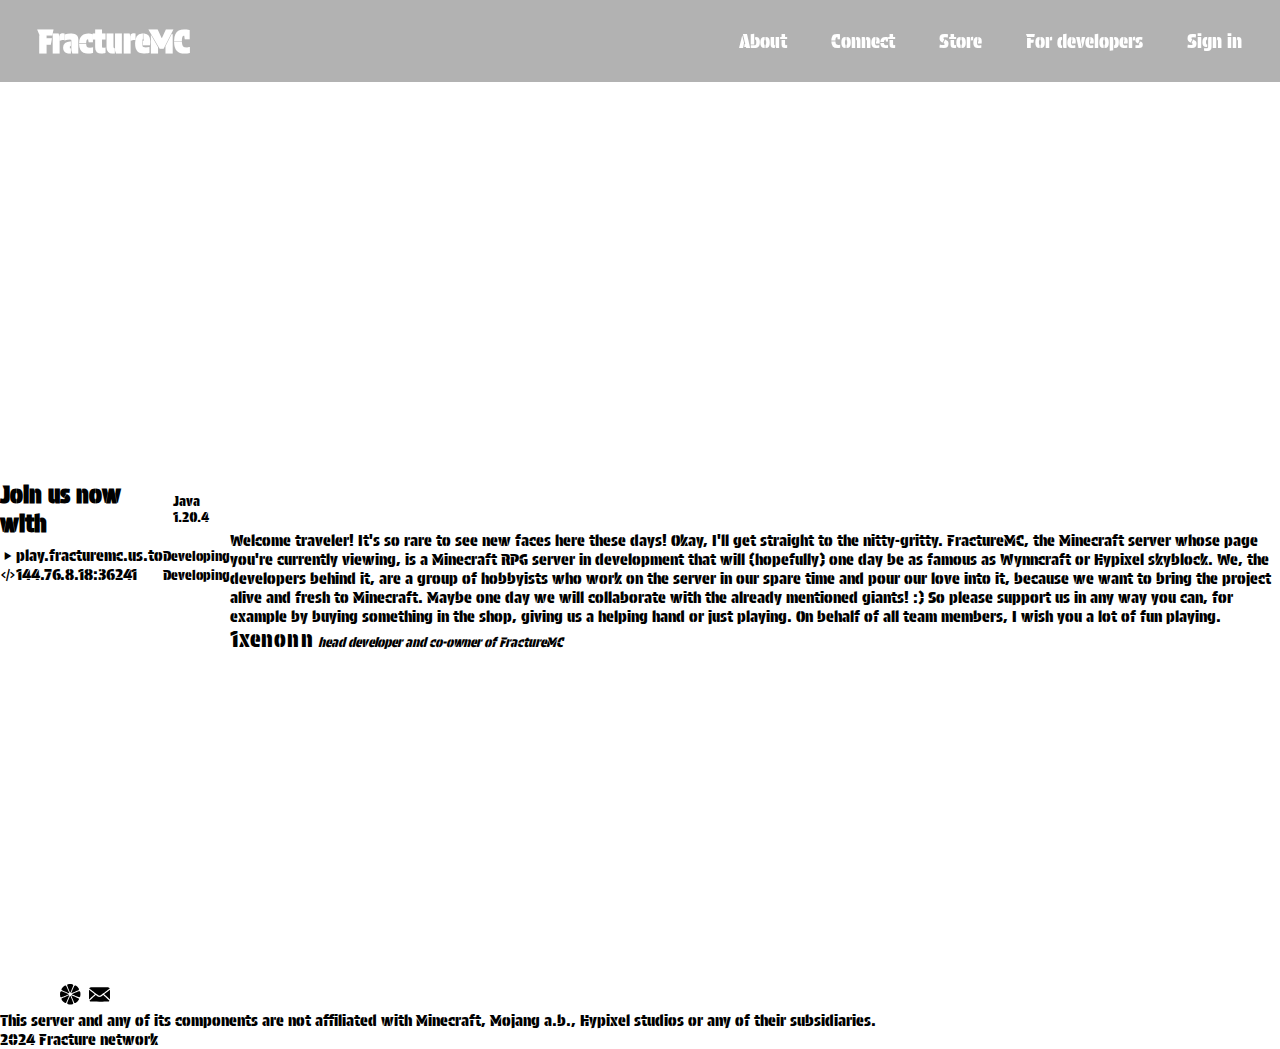
<file: connect/index.html>
<html>
    <head>
        <title>FractureMC</title>
        <link rel="stylesheet" href="style.css">
        <link rel="icon" href="../assets/FractureMC.svg">
        <meta charset="UTF-8">
        <meta http-equiv="X-UA-Compatible" content="IE=edge">
        <meta name="viewport" content="width=device-width, initial-scale=1.0">
        <link rel="preconnect" href="https://fonts.googleapis.com">
        <link rel="preconnect" href="https://fonts.gstatic.com" crossorigin>
        <link href="https://fonts.googleapis.com/css2?family=Protest+Guerrilla&display=swap" rel="stylesheet">
        <link href='https://unpkg.com/boxicons@2.1.4/css/boxicons.min.css' rel='stylesheet'>
    </head>
    <body>
        <header class="header">
            <a href="/" class="logo">FractureMC</a>
            <input type="checkbox" id="check">
            <label for="check" class="icons">
                <i class="bx bx-menu" id="menu_icon"></i>
                <i class="bx bx-x" id="close_icon"></i>
            </label>

            <navbar class="navbar">
                <a href="/about" style="--i:0;" class="nav_item">About</a>
                <a href="/connect" style="--i:1;" class="nav_item">Connect</a>
                <a href="/store" style="--i:2;" class="nav_item">Store</a>
                <a href="/labs" style="--i:3;" class="nav_item">For developers</a>
                <a href="/login" style="--i:4;" class="nav_item">Sign in</a>
            </navbar>
        </header>
        <div class="body">
            <div class="spaceBetweenY xcenter_child margin" id="leftBox">
                <div class="blur rounded margin_child padding_child" style=" display: flex; align-items: center; justify-content: space-between; border-bottom-left-radius: 0; border-bottom-right-radius: 0; margin-bottom: 0.5rem;">
                    <div class="margin_child" style="display: flex; align-items: center; justify-content: space-between; margin-right: 0; padding-right: 0;">
                        <h2 class="white">Join us now with</h2>
                    </div>
                    <div class="tag_ver" style="display: flex; align-items: center; justify-content: center; margin-right: auto;">
                        <svg xmlns="http://www.w3.org/2000/svg"  viewBox="0 0 48 48" width="1.5rem" height="1.5rem" style="margin-right: .3rem; fill: white;"><path d="M 23.962891 3.0058594 A 1.50015 1.50015 0 0 0 23.314453 3.171875 L 6 12.070312 A 1.50015 1.50015 0 0 0 5 13.71875 L 5 35.5 A 1.50015 1.50015 0 0 0 5.8144531 36.833984 L 23.314453 45.824219 A 1.50015 1.50015 0 0 0 24.685547 45.824219 L 42.185547 36.833984 A 1.50015 1.50015 0 0 0 43 35.5 L 43 13.763672 A 1.50015 1.50015 0 0 0 41.955078 12.046875 L 41.953125 12.046875 L 24.685547 3.171875 A 1.50015 1.50015 0 0 0 23.962891 3.0058594 z M 40 20.314453 L 40 34.583984 L 24 42.802734 L 8 34.583984 L 8 21.597656 L 10.009766 22.535156 L 10.007812 23.486328 C 10.007812 23.674328 10.112297 23.845641 10.279297 23.931641 L 12.255859 24.947266 C 12.410859 25.027266 12.595141 25.020688 12.744141 24.929688 C 12.892141 24.838687 12.984375 24.676953 12.984375 24.501953 L 12.984375 21.804688 L 14.988281 22.798828 L 14.988281 24.103516 C 14.988281 24.291516 15.093766 24.462828 15.259766 24.548828 L 17 25.441406 L 17.013672 27.044922 C 17.014672 27.234922 17.123922 27.407234 17.294922 27.490234 L 20.279297 28.9375 C 20.348297 28.9715 20.424047 28.988281 20.498047 28.988281 C 20.590047 28.988281 20.682672 28.963109 20.763672 28.912109 C 20.909672 28.821109 20.997047 28.662234 20.998047 28.490234 L 21.009766 26.142578 L 24 27.722656 L 24 30.009766 C 24 30.183766 24.089281 30.344547 24.238281 30.435547 C 24.318281 30.484547 24.409 30.509766 24.5 30.509766 C 24.578 30.509766 24.654562 30.491078 24.726562 30.455078 L 27.714844 28.933594 C 27.881844 28.848594 27.985328 28.677234 27.986328 28.490234 L 28.001953 26.238281 L 29.990234 25.273438 L 30.003906 28.490234 C 30.003906 28.664234 30.094187 28.824062 30.242188 28.914062 C 30.390187 29.005063 30.575469 29.011594 30.730469 28.933594 L 32.738281 27.902344 C 32.905281 27.817344 33.009766 27.645031 33.009766 27.457031 L 33.009766 22.1875 L 35.013672 21.191406 L 35.013672 24.501953 C 35.013672 24.675953 35.105906 24.836734 35.253906 24.927734 C 35.403906 25.018734 35.587188 25.025312 35.742188 24.945312 L 37.71875 23.931641 C 37.88575 23.845641 37.990234 23.673328 37.990234 23.486328 L 37.988281 21.253906 L 40 20.314453 z M 37.542969 26.005859 C 37.460719 26.000109 37.377781 26.015281 37.300781 26.050781 L 35.277344 26.978516 C 35.098344 27.060516 34.983375 27.2405 34.984375 27.4375 L 35 29.486328 C 35.001 29.660328 35.091234 29.820156 35.240234 29.910156 C 35.320234 29.958156 35.41 29.982422 35.5 29.982422 C 35.578 29.982422 35.656516 29.963734 35.728516 29.927734 L 37.736328 28.896484 C 37.903328 28.811484 38.007813 28.639172 38.007812 28.451172 L 38.007812 26.505859 C 38.007812 26.335859 37.920344 26.175984 37.777344 26.083984 C 37.705344 26.038484 37.625219 26.011609 37.542969 26.005859 z M 13.458984 28.021484 C 13.376609 28.027234 13.296609 28.053609 13.224609 28.099609 C 13.081609 28.191609 12.994141 28.350484 12.994141 28.521484 L 12.994141 30.46875 C 12.994141 30.65675 13.099625 30.826109 13.265625 30.912109 L 15.273438 31.943359 C 15.345437 31.980359 15.422953 31.998047 15.501953 31.998047 C 15.591953 31.998047 15.682719 31.975734 15.761719 31.927734 C 15.910719 31.837734 16.000953 31.677906 16.001953 31.503906 L 16.017578 29.453125 C 16.019578 29.256125 15.905562 29.076141 15.726562 28.994141 L 13.703125 28.066406 C 13.625625 28.031406 13.541359 28.015734 13.458984 28.021484 z M 32.544922 30.019531 C 32.462547 30.013781 32.379734 30.028953 32.302734 30.064453 L 30.279297 30.992188 C 30.100297 31.074188 29.985328 31.255172 29.986328 31.451172 L 30.001953 33.501953 C 30.002953 33.674953 30.093188 33.835781 30.242188 33.925781 C 30.321188 33.973781 30.411953 33.996094 30.501953 33.996094 C 30.579953 33.996094 30.658469 33.977406 30.730469 33.941406 L 32.738281 32.910156 C 32.905281 32.824156 33.009766 32.654797 33.009766 32.466797 L 33.009766 30.519531 C 33.009766 30.349531 32.922297 30.191609 32.779297 30.099609 C 32.707797 30.053109 32.627297 30.025281 32.544922 30.019531 z"/></svg>
                        <p class="white" style="font-size: 14px;">Java 1.20.4</p>
                    </div>
                </div>
                <div class="blur rounded padding_child" id="connectIPs">
                    <div class="margin_child" style="display: flex; align-items: center; justify-content: space-between; padding-bottom: 0;">
                        <div class="margin_child" style="display: flex; align-items: center; justify-content: center;">
                            <i class='bx bx-play white size'></i>
                            <p class="white h3">play.fracturemc.us.to</p>
                        </div>
                        <div>
                            <p class="tag_dev" style="font-size: 14px;">Developing</p>
                        </div>
                    </div>
                    <div class="margin_child" style="display: flex; align-items: center; justify-content: space-between; padding-top: 0;">
                        <div class="margin_child" style="display: flex; align-items: center; justify-content: center;">
                            <i class='bx bx-code-alt white size'></i>
                            <p class="white h3">144.76.8.18:36241</p>
                        </div>
                        <div>
                            <div class="tag_dev">
                                <p style="font-size: 14px;">Developing</p>
                            </div>
                        </div>
                        
                    </div>
                </div>
            </div>
            <div class="spaceBetweenY margin blur rounded padding_child xcenter_child" id="rightBox">
                <h1 class="">About FractureMC</h1>
                <p class="white" style="row-gap: .2rem;">
                    Welcome traveler! It's so rare to see new faces here these days! 
                    Okay, I'll get straight to the nitty-gritty. FractureMC, the Minecraft 
                    server whose page you're currently viewing, is a Minecraft RPG server in development 
                    that will (hopefully) one day be as famous as Wynncraft or Hypixel skyblock. 
                    We, the developers behind it, are a group of hobbyists who work on the server 
                    in our spare time and pour our love into it, because we want to bring the project 
                    alive and fresh to Minecraft. Maybe one day we will collaborate with the already 
                    mentioned giants! :) So please support us in any way you can, for example by buying 
                    something in the shop, giving us a helping hand or just playing. On behalf of all 
                    team members, I wish you a lot of fun playing.
                </p>
                <p class="white" style="display: inline; text-align: end; padding-top: 0; padding-bottom: 0; font-size: 22px; letter-spacing: 1.1;">1xenonn</p>
                <p class="white" style="display: inline; text-align: end; padding-top: 0; font-size: smaller; font-style: italic;">head developer and co-owner of FractureMC</p>
            </div>
        </div>
        <div class="footer">
            <div class="socials"> 
                <svg class ="" width="25px" height="25px" viewBox="-25 -28.5 512 512" version="1.1" xmlns="http://www.w3.org/2000/svg" xmlns:xlink="http://www.w3.org/1999/xlink" preserveAspectRatio="xMidYMid" onclick='location.href = "https://www.youtube.com/@FractureNetwork";'><g fill="none" id="youtube"><path d="M365.257,67.393H95.744C42.866,67.393,0,110.259,0,163.137v134.728 c0,52.878,42.866,95.744,95.744,95.744h269.513c52.878,0,95.744-42.866,95.744-95.744V163.137 C461.001,110.259,418.135,67.393,365.257,67.393z M300.506,237.056l-126.06,60.123c-3.359,1.602-7.239-0.847-7.239-4.568V168.607 c0-3.774,3.982-6.22,7.348-4.514l126.06,63.881C304.363,229.873,304.298,235.248,300.506,237.056z"/></g></svg>                               
                <svg class ="" width="25px" height="25px" viewBox="0 -28.5 256 256" version="1.1" xmlns="http://www.w3.org/2000/svg" xmlns:xlink="http://www.w3.org/1999/xlink" preserveAspectRatio="xMidYMid" onclick='location.href = "https://www.discord.gg/TjhWfyDYz5";'><g fill="none" id="discord"><path xmlns="http://www.w3.org/2000/svg" d="M216.86 16.597A208.516 208.516 0 0 0 164.045 0c-2.275 4.113-4.933 9.646-6.765 14.046-19.692-2.961-39.203-2.961-58.533 0C96.914 9.646 94.197 4.113 91.9 0a207.786 207.786 0 0 0-52.855 16.638C5.62 67.147-3.44 116.401 1.09 164.958c22.169 16.555 43.653 26.612 64.775 33.193a161.085 161.085 0 0 0 13.873-22.848 136.43 136.43 0 0 1-21.846-10.632 108.656 108.656 0 0 0 5.356-4.237c42.123 19.702 87.89 19.702 129.51 0 1.751 1.46 3.543 2.88 5.355 4.237a136.075 136.075 0 0 1-21.887 10.653c4.007 8.02 8.638 15.671 13.873 22.848 21.142-6.58 42.646-16.637 64.815-33.213 5.316-56.288-9.08-105.09-38.056-148.36zm-131.38 118.5c-12.645 0-23.015-11.805-23.015-26.18s10.148-26.2 23.015-26.2 23.236 11.804 23.015 26.2c.02 14.375-10.148 26.18-23.015 26.18zm85.051 0c-12.645 0-23.015-11.805-23.015-26.18s10.148-26.2 23.015-26.2c12.866 0 23.236 11.804 23.015 26.2 0 14.375-10.148 26.18-23.015 26.18z"/></g></svg>
                <svg width="25px" height="25px" viewBox="-8 -8 100 100" version="1.1" xmlns="http://www.w3.org/2000/svg" xmlns:xlink="http://www.w3.org/1999/xlink" preserveAspectRatio="xMidYMid" onclick='location.href = "https://limewire.com/FractureNetwork";'><g fill="none" id="limewire"><path fill="#000000" d="m47.66 40.96c.01.23.06.46.15.68.09.18.19.37.33.51l5.31 2.06 5.78 2.25v-.01l2.71 1.07 3.52 1.36 3.99 1.55c-.01.02-.02.05-.03.07l2.49.99 4.14 1.59c0 0 3.24.8 5.03-3.89.04-.09.09-.19.09-.28 1.13-5.39 1.13-11.07-.14-16.65-.23-.8-1.46-4.69-5.55-3.28l-3.57 1.4-2.44.97c0-.02-.01-.04-.02-.05l-3.99 1.54-3.52 1.36-2.73 1.08c0 .01.01.02.01.03l-5.77 2.24-5.31 2.07c-.33.35-.49.84-.48 1.34zm-2.15 5.1c-.16.16-.29.36-.38.58-.07.2-.13.39-.13.59l2.29 5.21 2.49 5.67c0 0 .01 0 .01-.01l1.16 2.67 1.53 3.45 1.72 3.91c-.02.01-.05.02-.07.04l1.06 2.45 1.8 4.04c0 0 1.72 2.86 6.31.8.1-.03.2-.06.26-.13 4.62-3.02 8.64-7.03 11.7-11.87.4-.73 2.29-4.35-1.59-6.24l-3.53-1.52-2.41-1.04.03-.06-3.92-1.72-3.46-1.52-2.69-1.16c0 0-.01.01-.01.02l-5.67-2.49-5.22-2.29c-.48.03-.94.25-1.28.62zm-4.66 1.67c-.22.01-.45.05-.67.14-.19.1-.38.19-.52.33l-2.07 5.3-2.25 5.77h.01l-1.07 2.71-1.37 3.51-1.54 3.98c-.03-.01-.06-.01-.08-.02l-.99 2.48-1.59 4.13c0 0-.8 3.24 3.9 5.02.09.05.18.09.28.09 5.4 1.13 11.09 1.13 16.68-.14.8-.23 4.7-1.45 3.29-5.53l-1.41-3.57-.97-2.43c.02-.01.04-.01.05-.02l-1.55-3.99-1.36-3.51-1.08-2.72h-.02l-2.26-5.76-2.06-5.3c-.36-.32-.85-.49-1.35-.47zm-4.64-2.09c-.17-.15-.36-.28-.58-.38-.2-.06-.4-.13-.6-.13l-5.21 2.29-5.69 2.49c.01 0 .01 0 .01.01l-2.67 1.15-3.46 1.53-3.91 1.72c-.02-.03-.03-.05-.04-.07l-2.46 1.06-4.05 1.79c0 0-2.86 1.72-.8 6.3.03.1.07.2.13.27 3.03 4.6 7.05 8.62 11.9 11.67.73.4 4.35 2.29 6.25-1.59l1.52-3.52 1.04-2.4c.02.01.04.01.06.02l1.72-3.91 1.53-3.45 1.16-2.69c0 0-.01 0-.02-.01l2.49-5.66 2.3-5.21c-.03-.48-.25-.94-.62-1.28zm-1.87-4.75c-.01-.22-.06-.45-.15-.67-.09-.19-.19-.38-.33-.52l-5.31-2.06-5.78-2.25v.01l-2.71-1.07-3.52-1.36-3.99-1.55c.01-.02.02-.05.03-.07l-2.49-.99-4.14-1.59c0 0-3.24-.8-5.03 3.89-.04.09-.09.19-.09.28-1.13 5.39-1.13 11.07.14 16.65.23.8 1.46 4.69 5.55 3.28l3.57-1.4 2.44-.97c0 .02.01.04.02.06l3.99-1.55 3.52-1.36 2.73-1.08c-.01-.01-.01-.02-.01-.02l5.77-2.25 5.31-2.07c.33-.35.49-.84.48-1.34zm2.03-4.52c.16-.16.29-.36.38-.58.07-.19.13-.39.13-.59l-2.29-5.21-2.49-5.67-.01.01-1.16-2.67-1.53-3.45-1.72-3.91c.02-.01.05-.02.07-.03l-1.06-2.46-1.8-4.04c0 0-1.73-2.86-6.31-.8-.1.03-.2.07-.27.13-4.61 3.02-8.63 7.03-11.69 11.87-.4.73-2.29 4.35 1.59 6.24l3.53 1.53 2.4 1.03c0 .02-.01.04-.02.06l3.92 1.72 3.46 1.53 2.69 1.15c0 0 0-.01.01-.01l5.67 2.48 5.22 2.29c.48-.03.94-.25 1.28-.62zm4.59-2.1c.22-.01.45-.05.67-.14.19-.1.38-.19.52-.33l2.07-5.3 2.25-5.77h-.01l1.07-2.71 1.36-3.51 1.55-3.98c.03.01.05.01.08.02l.99-2.48 1.59-4.13c0 0 .8-3.24-3.9-5.02-.09-.05-.18-.09-.28-.09-5.4-1.13-11.09-1.13-16.68.14-.8.23-4.7 1.45-3.29 5.53l1.41 3.57.97 2.43c-.02.01-.04.01-.06.02l1.55 3.99 1.37 3.51 1.08 2.72h.02l2.25 5.76 2.07 5.3c.36.32.85.49 1.35.47zm4.76 1.86c.17.15.36.28.58.38.2.06.4.13.6.13l5.21-2.29 5.69-2.49c-.01 0-.01 0-.01-.01l2.67-1.15 3.46-1.53 3.91-1.72c.02.03.03.05.04.07l2.46-1.06 4.05-1.79c0 0 2.86-1.72.8-6.3-.03-.1-.07-.2-.13-.27-3.03-4.6-7.05-8.62-11.9-11.67-.73-.4-4.35-2.29-6.25 1.59l-1.52 3.52-1.04 2.4c-.02-.01-.04-.01-.06-.02l-1.72 3.91-1.53 3.45-1.16 2.69c0 0 .01 0 .02.01l-2.49 5.66-2.3 5.21c.03.48.25.94.62 1.28z" /></g></svg>
                <svg width="25px" height="25px" viewBox="0 0 64 64" version="1.1" xmlns="http://www.w3.org/2000/svg" xmlns:xlink="http://www.w3.org/1999/xlink" preserveAspectRatio="xMidYMid" onclick='location.href = "mailto:support@fracturemc.us.to";'><g fill="none" id="email"><path fill="#000000" d="m31.0722 34.9858c-.6094-.1097-1.4355-.4358-1.9695-.7774-.2516-.1609-1.4583-1.0524-2.6815-1.9811-1.2232-.9287-3.0645-2.3243-4.0918-3.1013-1.0272-.7771-5.1175-3.871-9.0895-6.8754-3.9719-3.0044-7.2739-5.5113-7.3377-5.5708-.289-.2699 1.0798-1.7518 2.1252-2.3008.3284-.1725.8852-.3873 1.2372-.4773.6291-.1609 1.0163-.1637 22.7354-.1637 21.7191 0 22.1063.0028 22.7354.1637 1.257.3215 2.557 1.2338 3.2116 2.2539.2265.353.2493.4322.1508.5241-.0638.0595-3.3658 2.5666-7.3378 5.5713-3.972 3.0047-7.9875 6.0424-8.9235 6.7505-.9359.7081-2.7752 2.1026-4.0873 3.0988-2.8876 2.1925-3.2278 2.4165-4.0761 2.6845-.7487.2365-1.9064.3259-2.601.2009zm-25.9256-2.6587c0-9.8102.0209-12.2776.1038-12.2277.3377.2037 14.7964 11.1832 14.7964 11.236 0 .0666-14.7838 13.2819-14.8583 13.2819-.023 0-.0418-5.5306-.0418-12.2902zm3.8534 17.6729c-.1007.0073-.6421-.2054-.9713-.3783-.5577-.2929-1.6329-1.2001-1.8063-1.5241-.0637-.119 1.2322-1.3097 7.8217-7.1863 4.3439-3.874 8.0567-7.1841 8.2507-7.3558l.3527-.3122 2.4192 1.8208c2.5888 1.9484 3.2164 2.3231 4.5287 2.7035 1.5724.4558 3.2375.4554 4.8132-.0012 1.3081-.3791 1.9374-.755 4.5262-2.7034l2.4207-1.8219.3028.2724c.1665.1498 3.8787 3.4604 8.2492 7.357 6.6292 5.9102 7.9338 7.1082 7.8701 7.2272-.1732.3236-1.2483 1.231-1.805 1.5233-.3284.1725-.8852.3873-1.2372.4773-.6294.161-1.0087.1636-22.7694.1591-21.5014-.0044-22.1466-.0091-22.7341-.163zm42.3826-11.9686c-4.0861-3.6471-7.4293-6.66-7.4293-6.6952 0-.0352 3.3432-2.5922 7.4293-5.6822l7.4293-5.6182.0213 6.1961c.0117 3.4079.0117 8.9489 0 12.3134l-.0213 6.1172z"></path></g></svg>
                <svg width="25px" height="25px" viewBox="0 -28.5 256 256" version="1.1" xmlns="http://www.w3.org/2000/svg" xmlns:xlink="http://www.w3.org/1999/xlink" preserveAspectRatio="xMidYMid" onclick='location.href = "https://www.discord.gg/TjhWfyDYz5";'><g fill="none" id="discord"></g></svg>
            </div>
            <p class="disclaimer">This server and any of its components are not affiliated with Minecraft, Mojang a.b., Hypixel studios or any of their subsidiaries.</p>
            <p class="disclaimer">2024 Fracture network</p>
        </div>
    </body>
</html>
</file>
<file: connect/style.css>
* {
    margin: 0;
    padding: 0;
    box-sizing: border-box;
    font-family: 'Protest Guerrilla', sans-serif;
}

body {
    min-height: 100vh;
    background: url('https://img.freepik.com/free-photo/black-prism-concept-ai-generated_268835-7011.jpg') no-repeat;
    background-size: cover;
    background-position: center;
}

.header {
    position: sticky;
    top: 0;
    left: 0;
    width: 100%;
    padding: 1.35rem 3%;
    display: flex;
    justify-content: space-between;
    align-items: center;
    z-index: 100;
}

.header::before {
    content: '';
    position: absolute;
    top: 0;
    left: 0;
    width: 100%;
    height: 100%;
    background: rgba(0, 0, 0, .3);
    backdrop-filter: blur(10px);
    z-index: -1;
}

.logo {
    font-size: 2rem;
    color: white;
    text-decoration: none;
    font-weight: 700;
}

.navbar a {
    font-size: 1.2rem;
    color: white;
    text-decoration: none;
    font-weight: 500;
    margin-left: 2.5rem;
}

#check {
    display: none;

}

.icons {
    position: absolute;
    right: 5%;
    font-size: 2.8rem;
    color: white;
    cursor: pointer;
    display: none;
}

.nav_item {
    text-decoration: none;
    transition: .3s i;
}

.nav_item:hover {
    text-decoration: underline white 2px;
}

@media (max-width: 992px) {
    .header {
        padding: 1.3rem 5%;
    }
}

@media (max-width: 768px) {
    .icons {
        display: inline-flex;
    }

    #check:checked~.icons #menu_icon {
        display: none;
    }

    .icons #close_icon {
        display: none;
    }

    #check:checked~.icons #close_icon {
        display: block;
    }

    .navbar {
        position: absolute;
        top: 100%;
        left: 0;
        height: 0;
        width: 100%;
        background: rgba(0, 0, 0, .3);
        backdrop-filter: blur(10px);
        box-shadow: 0 .5rem 1rem rgba(0, 0, 0, .3);
        overflow: hidden;
        transition: .3s ease;
    }

    #check:checked~.navbar {
        height: 17.7rem;
    }

    .navbar a {
        display: block;
        font-size: 1.1rem;
        margin: 1.5rem 0;
        text-align: center;
        transform: translateY(-50px);
        opacity: 0;
        transition: .3s ease;
    }

    #check:checked~.navbar a {
        transform: translateY(0px);
        opacity: 1;
        transition-delay: calc(.15s * var(--i));
    }
}

h1 {
    color: white;
    position: relative;
    z-index: 100;
    margin-top: 5rem;
}

footer {
    position: relative;
    display: flex;
    align-items: center;
    justify-content: center;
    background: rgba(0, 0, 0, .3);
    box-shadow: 0 .5rem 1rem rgba(0, 0, 0, .3);
    backdrop-filter: blur(10px);
    z-index: -1;
}

footer .disclaimer {
    color: gray;
    text-align: center;
    font-size: .9rem;
    margin: .8rem;
}

.body {
    height: 100vh;
    position: relative;
    display: flex;
    align-items: center;
    justify-content: center;
    z-index: -1;
}
</file>
